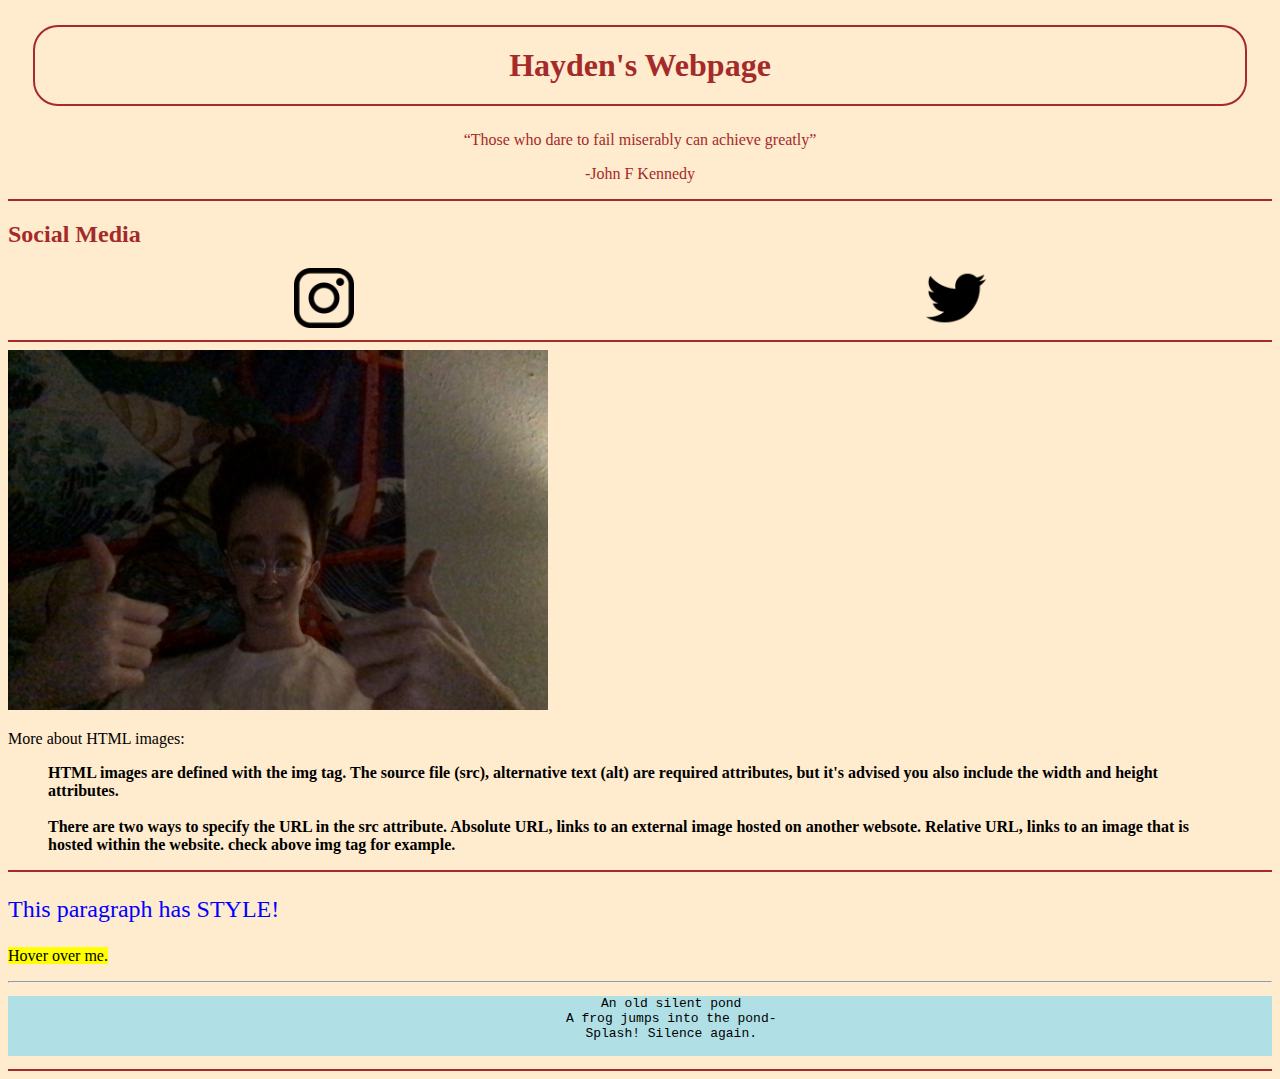
<file: index.html>
<!DOCTYPE html> <!-- Defines this document is HTML5-->
<html lang="en-US"> <!-- Root element of an HTML page-->

<!-- Always include lang attribute inside the html tag, its used to 
    assist search engine and browsers. You can also include a country code -->

<head> <!-- Contains meta information of the page-->
    <title>Learning HTML</title> <!-- Specifies the title (shown in page's tab)-->

    <link rel="stylesheet" href="style.css">

    <style>
        body {background-color: blanchedalmond;}
    </style>
    <!-- Above is an example of adding CSS internally.-->
</head>

<body> <!-- Defines the document's body, and is a container for the visible 
            contents, such as headings, paragraphs, images, hyperlinks, tables,
            lists, etc.-->

    <h1>Hayden's Webpage</h1> <!-- Defines a large heading. <h1> to <h6>, most important to least -->
    <div class="quote"    
        <p><q>Those who dare to fail miserably can achieve greatly</q></p>
        <p>-John F Kennedy</p> <!-- Defines a paragraph -->
    </div>

    <hr color="brown";> <!-- Defines a thematic change in the content -->

    <h2>Social Media</h2>
    
    <div class="socials">
        <div class="insta">
            <a href="https://www.instagram.com/hayden.cj/" target="_blank">
                <img src="instagramlogo.png" alt="Instagram" width="60" height="60">
            </a> 
        </div>

        <div class="twitter">
            <a class="twitter" href="https://twitter.com/haydencj_" target="_blank">
                <img src="twitterlogo.png" alt="Twitter" width="60" height="60">
            </a>
        </div>
    </div>

    <hr color="brown";>

    <!-- HTML links are defined with the <a> tag. The link's destination
        is specified in the href attribute. -->

    <!-- HTML elements with no content are empty elements. The <br> tag
        defines defines a line break, and is an empty element without a closing tag. -->

    <img src="AlienThumbs.jpg" alt="AlienThumbs" height="360" width="540">
    
    <p> More about HTML images: </p>

    <blockquote><b>
    HTML images are defined with the img tag. The source file (src),
    alternative text (alt) are required attributes, but it's advised you
    also include the width and height attributes. <br><br>

    There are two ways to specify the URL in the src attribute.
    Absolute URL, links to an external image hosted on another websote.
    Relative URL, links to an image that is hosted within the website.
    check above img tag for example.
    </b></blockquote>

    <hr color="brown";>

    <p style="color:blue; font-size:150%;"> This paragraph has STYLE! </p>
    <!-- The style attribute is used to add styles to an element, such as color,
        font, size, and more.-->

    <!-- <tagname style="property:value;"> -->

    <p title="This attribute displays more info!">
        <mark>Hover over me.</mark>
    </p>

    <hr>

    <pre style="background-color:powderblue; text-align:center">
        An old silent pond
        A frog jumps into the pond-
        Splash! Silence again.
    </pre>
    <!-- The <pre> element defines preformatted text. The text is displayed in
        a fixed-width font, and it preserves both spaces and line breaks.-->

    <hr color="brown";>
    
</body>
</html>
</file>
<file: style.css>
h1 {
    text-align: center;

    color:brown;
    font-family:Verdana;

    border: 2px solid brown;
    border-radius: 25px;
    padding: 20px;
    margin: 25px;
}

h2 {
    color:brown;
    font-family:Verdana;
}

.socials {
    display:flex;
    /*flex-direction: column;*/
    justify-content: space-around;
}

.insta {
    flex:0;
}

.twitter {
    flex:0;
}

.quote {
    text-align:center ;
    color: brown;
}
</file>
